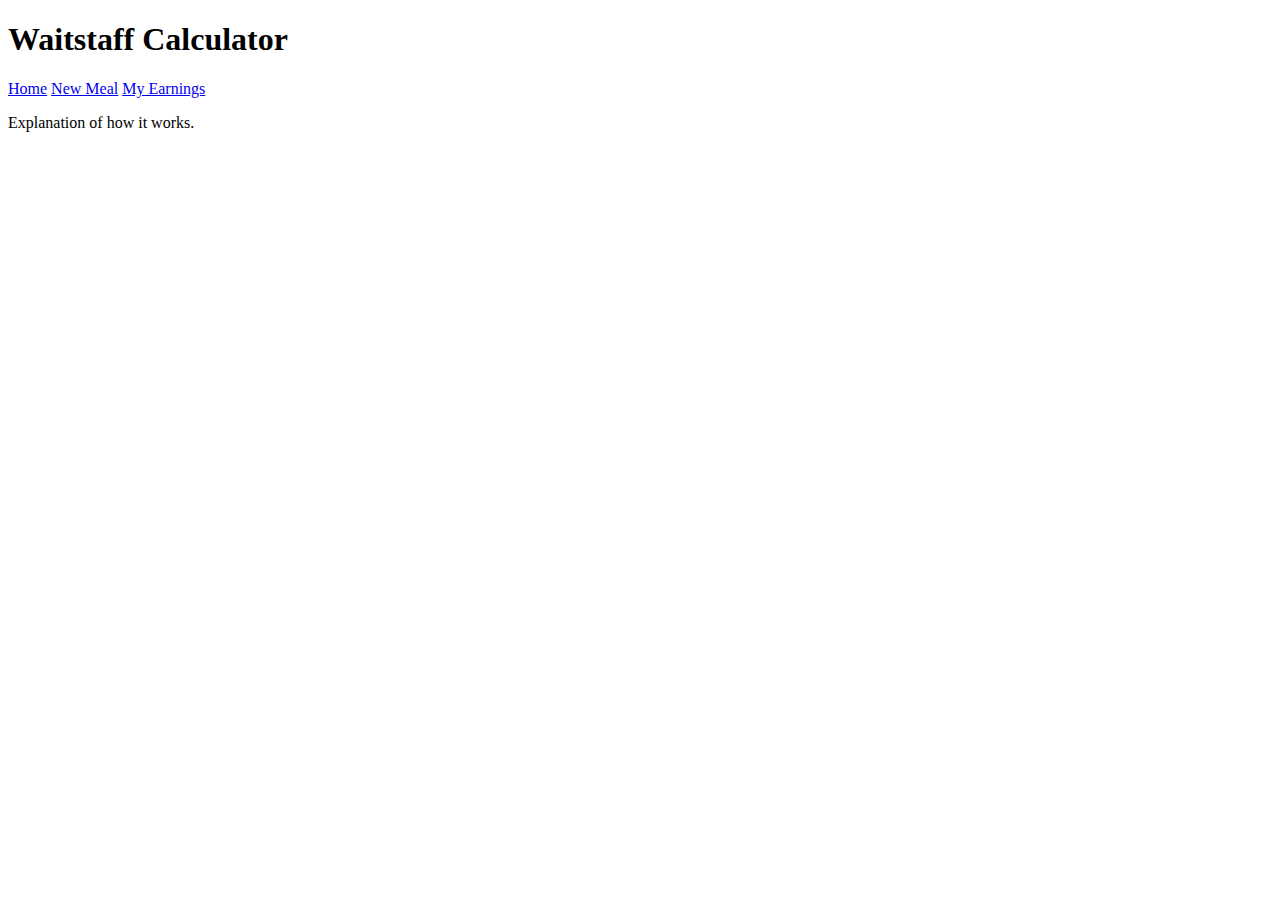
<file: index.html>
<!doctype html>
<html lang="en" ng-app="myApp">
<head>
    <meta charset="UTF-8">
    <title>Waitstaff</title>

      <link href="style.css" rel="stylesheet" type="style/css">
      <link href='http://fonts.googleapis.com/css?family=Comfortaa:400,700,300' rel='stylesheet' type='text/css'>

</head>

<body>

<!--Meal details-->
<!--User inputs info here-->
<h1>Waitstaff Calculator</h1>
<div class="wrapper">
	<a href="#/">Home</a>
	<a href="#/new-meal">New Meal</a>
	<a href="#/my-earnings">My Earnings</a>

	<div class="column-wrap">
		<div ng-view class="route-animate"></div>
	</div>
</div>

<script type="text/javascript" src="bower_components/angular/angular.js"></script>
<script type="text/javascript" src="bower_components/angular-route/angular-route.js"></script>
<script src="myApp.js"></script>
<script type="text/javascript" src="bower_components/angular-animate/angular-animate.js"></script>

	
</body>

</html>
</file>
<file: style.css>
body {
	font-family: 'Comfortaa', cursive;
  background-image: url(images/icon-background.png);
  background-size: cover;
}

.box {
	border: 4px solid rgb(140, 255, 198);
	margin: 10px;
	background: rgba(36, 36, 48, 0.95);
	color: white;
}


.title {
	  padding-bottom: 20px;
	  font-size: 20px;
	  font-weight: bold;
	  letter-spacing: 1px;
}

.input-title {
  padding-bottom: 20px;
  letter-spacing: 1px;
}


.box.details {
  width: 300px;
  height: 200px;
  text-align: center;
  padding: 20px 20px 80px 20px;
  margin: auto;
  margin-bottom: 20px;
}


input#submit {
	margin: 15px 10px 0 0;
}


.reset-area {
	text-align: center;
  margin: auto;
}


.subbox {
	width: 250px;
	height: 180px;
	text-align: center;
	padding: 20px;
	margin-bottom: 10px;
	margin-right: 10px;
  margin-left: 22px;
	border: 4px solid rgb(140, 255, 198);
	background: rgba(36, 36, 48, 0.95);
	color: white;
  margin: auto;
}

.subbox .charges {
	margin-right: 30px;
}


.column-wrap {
  	margin: auto;
  	position: relative;
    width: 100%;
  	height: 458px;
    margin-top: 50px;
}


input {
	margin-left: 10px;
}


input[type="submit"], input[type="button"] {
	margin: 15px 10px 0 0;
  	padding: 8px 14px;
}

input[id="reset"], input[type="submit"], input[type="button"] {
	background: white;
	color: black;
	border: 2px solid rgb(140, 255, 198);
}



input[id="reset"]:hover, input[type="submit"]:hover, input[type="button"]:hover {
	background: rgb(140, 255, 198);
	color: black;
}


.wrapper {
	width: 100%;
  margin: auto;
	height: 90%;
	margin-top: 5%;
	margin-bottom: 5%;
  text-align: Center;
}


.wrapper > a {
  text-decoration: none;
  color: rgb(153, 101, 98);
  padding: 10px;
  letter-spacing: 1px;
}

.wrapper > a:hover {
  color: rgb(121, 232, 177);
}

/*extra styles*/
h1 {
  text-align: center;
  color: rgb(150, 96, 93);
}



.route-animate {
  position: absolute;
  transition: all .8s ease-in-out;
  width: 100%;
  margin-bottom: 50px;
}

.route-animate.ng-enter {
  left: -500%;
}

.route-animate.ng-enter-active {
  left: 0;
}

.route-animate.ng-leave {
  left: 0;
}

.route-animate.ng-leave-active {
  left: -500%;
}
</file>
